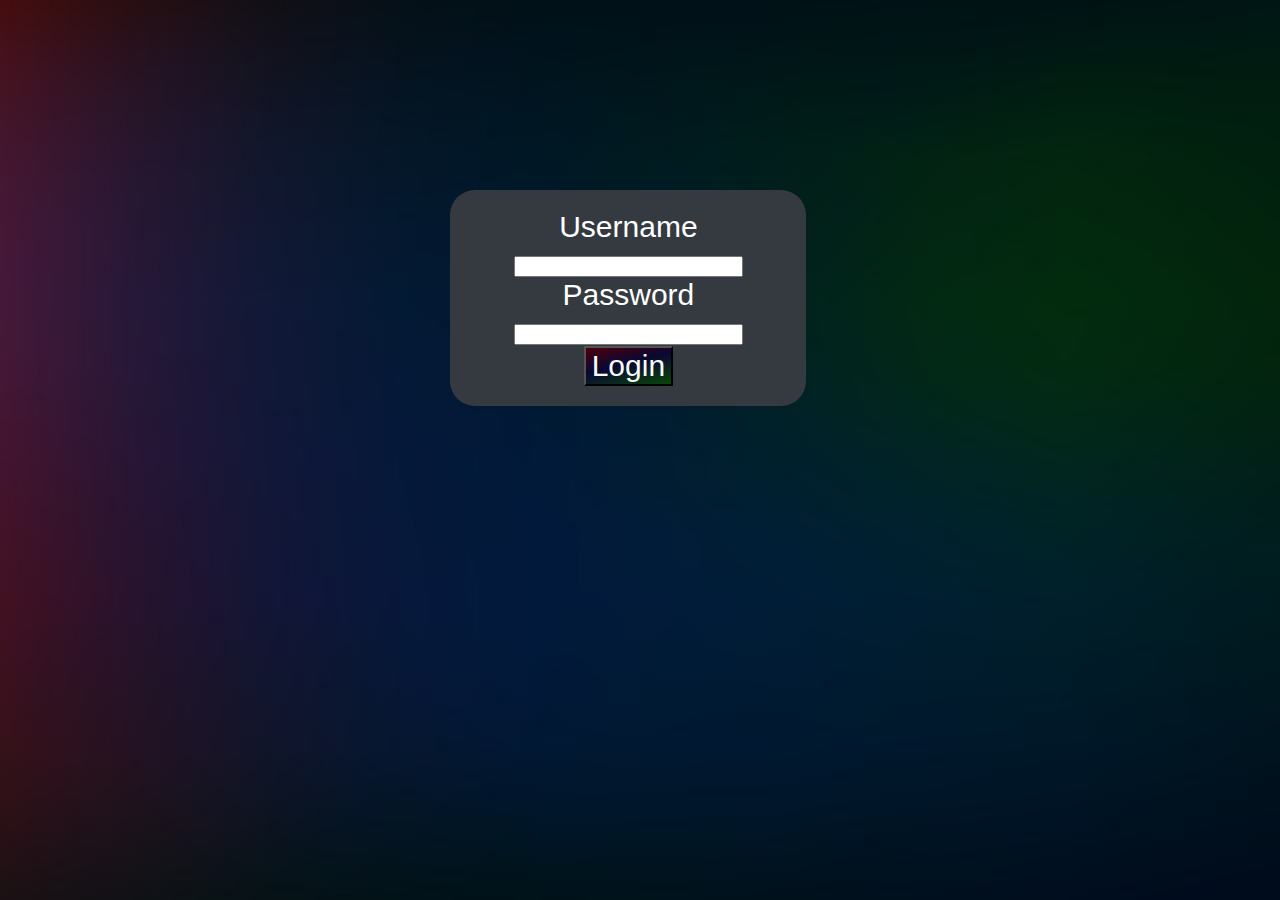
<file: src/main/webapp/index.html>
<!DOCTYPE html>
<html>
<head>
    <meta charset="ISO-8859-1">
    <title>Login</title>
    <link rel="stylesheet" href="https://cdn.jsdelivr.net/npm/bootstrap@4.6.1/dist/css/bootstrap.min.css" integrity="sha384-zCbKRCUGaJDkqS1kPbPd7TveP5iyJE0EjAuZQTgFLD2ylzuqKfdKlfG/eSrtxUkn" crossorigin="anonymous">
    <link rel="stylesheet" href="style.css">
</head>
<body>

<script src="https://cdn.jsdelivr.net/npm/bootstrap@5.1.3/dist/js/bootstrap.bundle.min.js" integrity="sha384-ka7Sk0Gln4gmtz2MlQnikT1wXgYsOg+OMhuP+IlRH9sENBO0LRn5q+8nbTov4+1p" crossorigin="anonymous"></script>

<div class="noise"></div>
<div class="overlay"></div>
<div class="login">
    <form method="post" action="validate">
        <div class="form-group">
            <label class="output">Username</label>
            <br>
            <input type="text" class="field" name="username" />
        </div>

        <div class="form-group">
            <label class="output">Password</label>
            <br>
            <input type="password" class="field" name="password" />
        </div>

        <input type="submit" class="btn" value="Login" />
    </form>
</div>
</body>
</html>
</file>
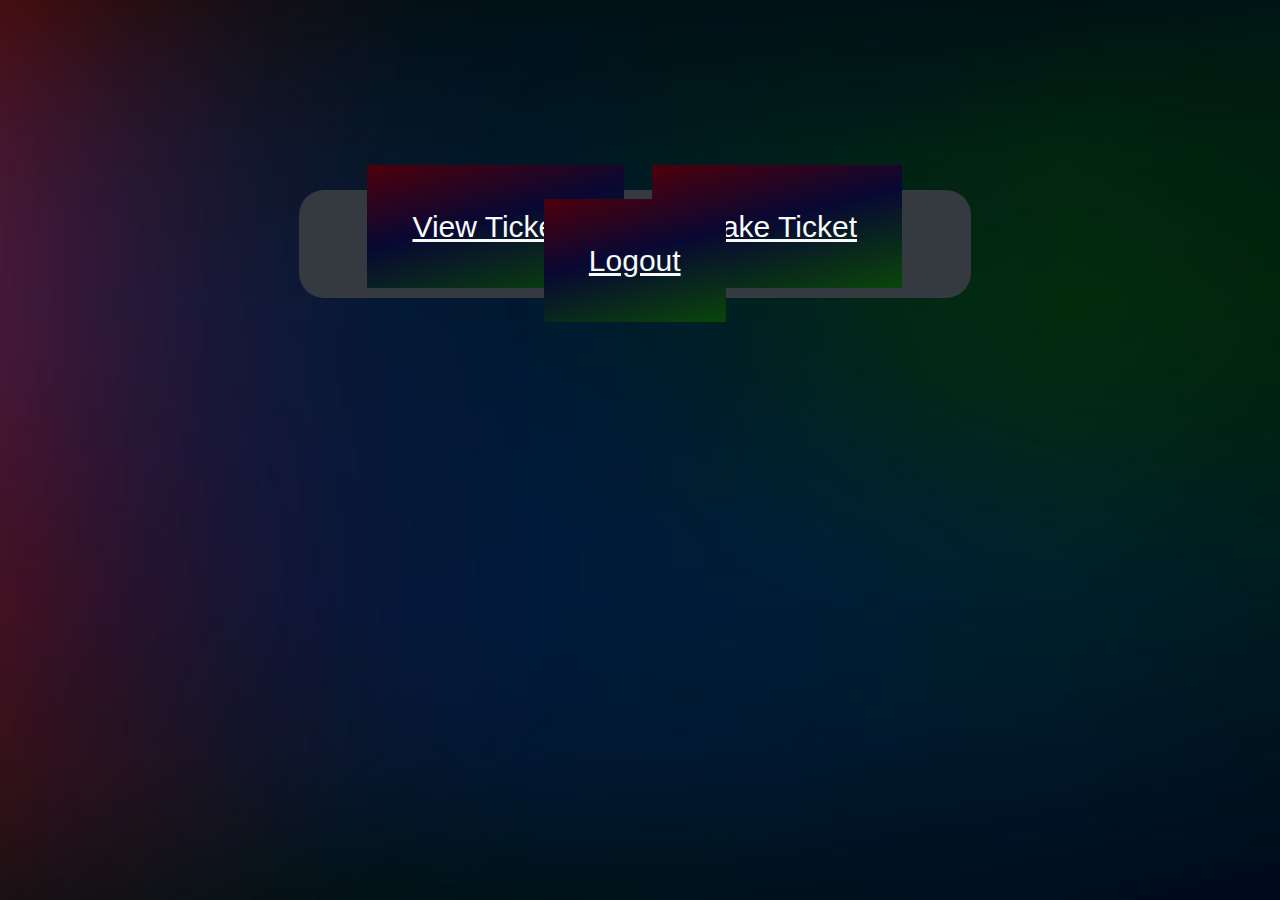
<file: src/main/webapp/employeewelcome.html>
<!DOCTYPE html>
<html>
<head>
    <meta charset="ISO-8859-1">
    <title>Welcome</title>
    <link rel="stylesheet" href="https://cdn.jsdelivr.net/npm/bootstrap@4.6.1/dist/css/bootstrap.min.css" integrity="sha384-zCbKRCUGaJDkqS1kPbPd7TveP5iyJE0EjAuZQTgFLD2ylzuqKfdKlfG/eSrtxUkn" crossorigin="anonymous">
    <link rel="stylesheet" href="style.css">
</head>
<body>

<script src="https://cdn.jsdelivr.net/npm/bootstrap@5.1.3/dist/js/bootstrap.bundle.min.js" integrity="sha384-ka7Sk0Gln4gmtz2MlQnikT1wXgYsOg+OMhuP+IlRH9sENBO0LRn5q+8nbTov4+1p" crossorigin="anonymous"></script>

<div class="noise"></div>
<div class="overlay"></div>
<div class="buttons">
    <a href="view" class="output btn">View Tickets</a>
    <a href="maketicket.html" class="output btn">Make Ticket</a>
    <a href="logout" class="output btn">Logout</a>
</div>
</div>
</body>
</html>
</file>
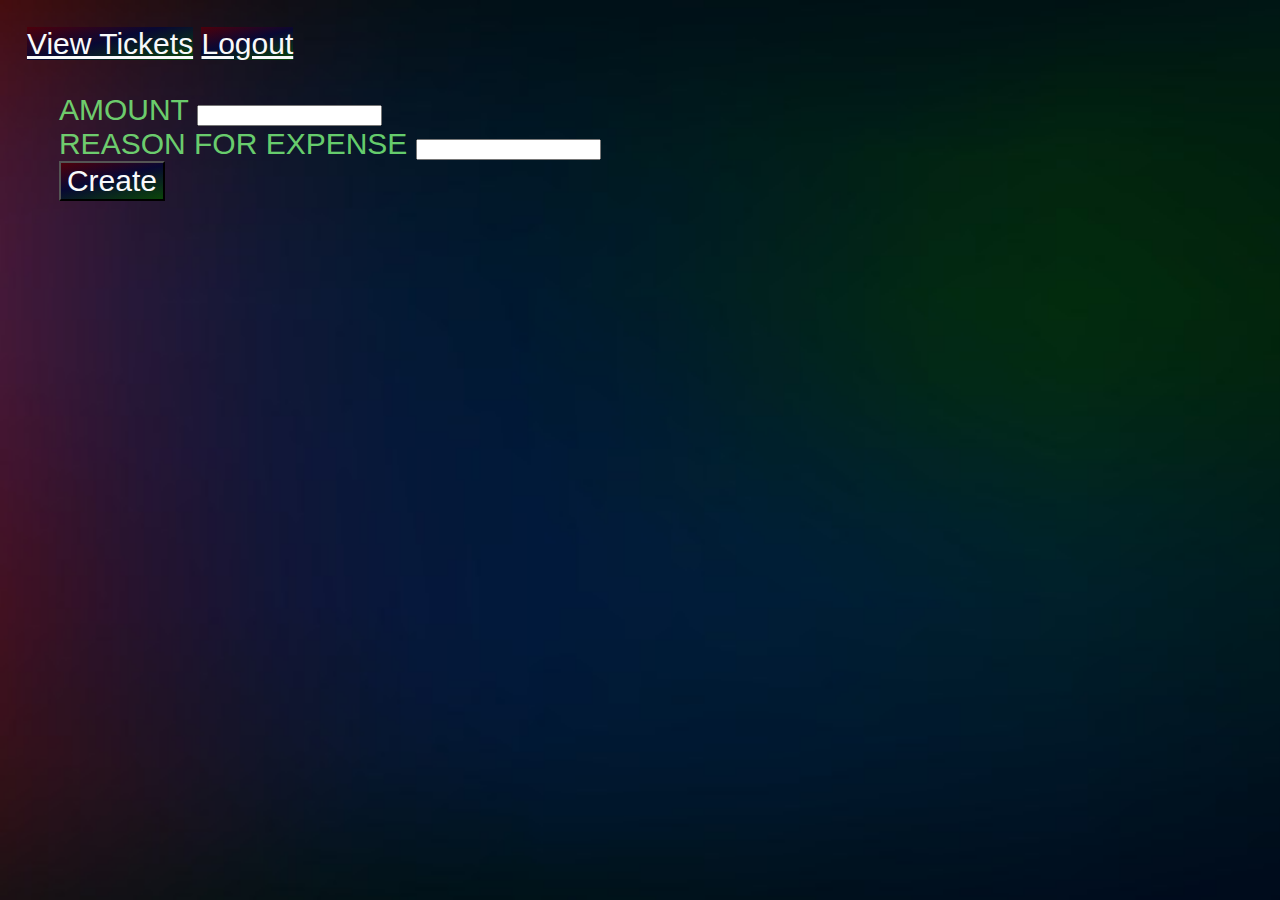
<file: src/main/webapp/maketicket.html>
<!DOCTYPE html>
<html>
<head>
    <meta charset="ISO-8859-1">
    <title>Make Ticket</title>
    <link rel="stylesheet" href="https://cdn.jsdelivr.net/npm/bootstrap@4.6.1/dist/css/bootstrap.min.css" integrity="sha384-zCbKRCUGaJDkqS1kPbPd7TveP5iyJE0EjAuZQTgFLD2ylzuqKfdKlfG/eSrtxUkn" crossorigin="anonymous">
    <link rel="stylesheet" href="style.css">
</head>
<body>

<script src="https://cdn.jsdelivr.net/npm/bootstrap@5.1.3/dist/js/bootstrap.bundle.min.js" integrity="sha384-ka7Sk0Gln4gmtz2MlQnikT1wXgYsOg+OMhuP+IlRH9sENBO0LRn5q+8nbTov4+1p" crossorigin="anonymous"></script>

<div class="noise"></div>
<div class="overlay"></div>
<div class="table-box">
    <a href="view" class="output btn">View Tickets</a>
    <a href="logout" class="output btn">Logout</a>
    <div class="terminal">
        <form method="post" action="transaction">
            <div class="form-group">
                <label class="output">Amount</label>
                <input type="number" class="output" name="expense" min="0"/>
            </div>

            <div class="form-group">
                <label class="output">Reason for expense</label>
                <input type="text" class="output" name="reason" />
            </div>

            <input type="submit" class="output btn" value="Create" />
        </form>
    </div>
</div>
</body>
</html>
</file>
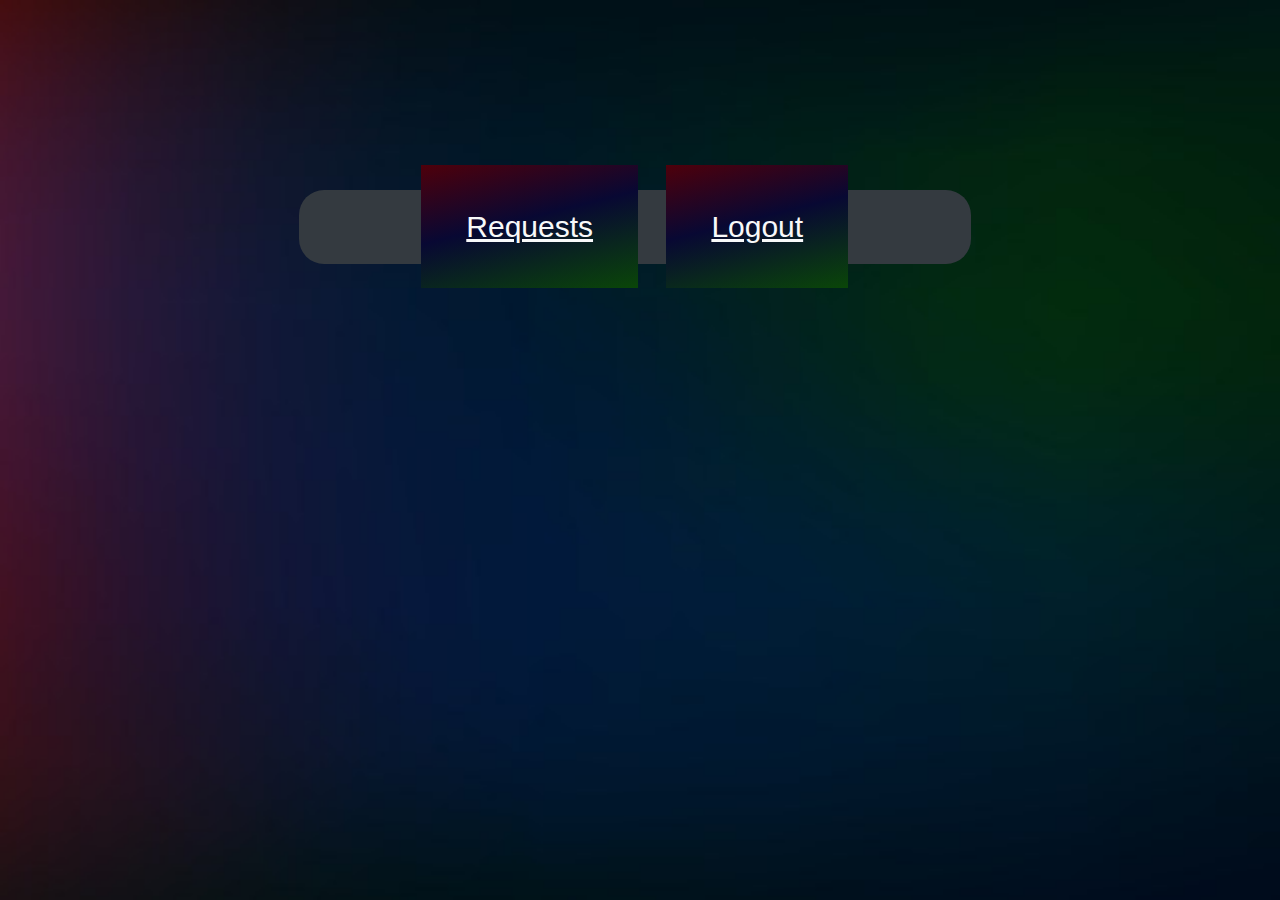
<file: src/main/webapp/managerwelcome.html>
<!DOCTYPE html>
<html>
<head>
    <meta charset="ISO-8859-1">
    <title>Welcome</title>
    <link rel="stylesheet" href="https://cdn.jsdelivr.net/npm/bootstrap@4.6.1/dist/css/bootstrap.min.css" integrity="sha384-zCbKRCUGaJDkqS1kPbPd7TveP5iyJE0EjAuZQTgFLD2ylzuqKfdKlfG/eSrtxUkn" crossorigin="anonymous">
    <link rel="stylesheet" href="style.css">
</head>
<body>

<script src="https://cdn.jsdelivr.net/npm/bootstrap@5.1.3/dist/js/bootstrap.bundle.min.js" integrity="sha384-ka7Sk0Gln4gmtz2MlQnikT1wXgYsOg+OMhuP+IlRH9sENBO0LRn5q+8nbTov4+1p" crossorigin="anonymous"></script>

<div class="noise"></div>
<div class="overlay"></div>
<div class="buttons">
    <a href="view" class="output btn">Requests</a>
    <a href="logout" class="output btn">Logout</a>
</div>
</body>
</html>
</file>
<file: src/main/webapp/style.css>
body {
    box-sizing: border-box;
    background: url(img/vector.jpg);
    background-repeat: no-repeat;
    background-size: cover;
    background-attachment: fixed;
    font-family: helvetica;
    font-size: 30px;
    color: rgba(128,255,128,.8);
}

.field {
    font-family: helvetica;
    color: rgba(0 0 0);
    width: 70%;
}

.terminal {
    box-sizing: inherit;
    position: absolute;
    width: 100vw;
    padding: 2rem;
    text-transform: uppercase;
}

.btn{
    font-family: helvetica;
    font-size: 30px;
    background: rgb(78,0,11);
    background: linear-gradient(166deg, rgba(78,0,11,1) 0%, rgba(8,8,51,1) 45%, rgba(10,70,8,1) 100%);
    color: #f8f9fa;
}

.btn:hover {
    background: rgb(153,0,22);
    background: linear-gradient(166deg, rgba(153,0,22,1) 0%, rgba(20,20,130,1) 45%, rgba(25,157,21,1) 100%);
    color: #f8f9fa;
}

.login .output {
    margin: 0;
    color: rgba(255 255 255);
    width: 70%;
}

.login {
    margin: 15% 35%;
    background: #343a40;
    padding: 20px;
    border-radius: 25px;
    text-align: center;
    width: 25%;
}

.table-box{
    padding: 1.5%;
}

.table-box .table{
    width:97%;
}

.table-dark {
    --bs-table-bg: none;
}

.buttons {
    background: #343a40;
    padding: 20px;
    border-radius: 25px;
    margin: 15% 23%;
    text-align: center;
    width: 50%;
}

.buttons .btn {
    padding:45px;
    margin: 0 10px;
}
</file>
